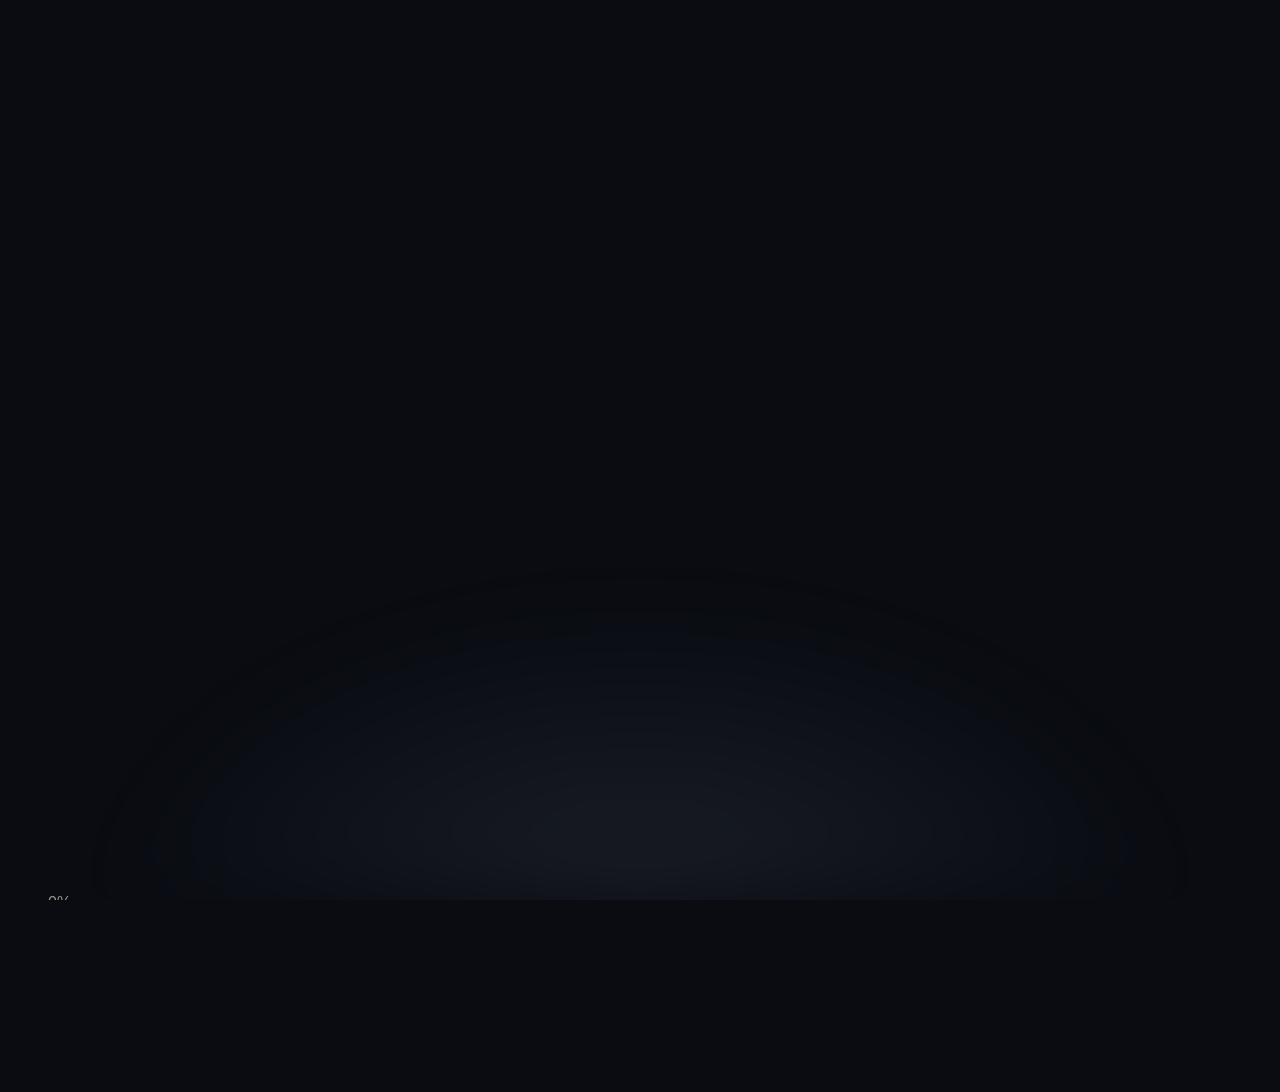
<file: scenes/scene-n1.html>
<!DOCTYPE html>
<html lang="zh">
<head>
  <meta charset="UTF-8" />
  <meta name="viewport" content="width=device-width, initial-scale=1.0" />
  <title>智能体规范发布</title>
  <link rel="stylesheet" href="../tesla-news.css" />
</head>
<body>
<div data-composition-id="scene-n1" data-width="1080" data-height="1920">

  <!-- 深空背景 -->
  <div class="aurora-bg">
    <div class="glow-1"></div>
    <div class="glow-2"></div>
    <div class="glow-3"></div>
    <div class="stars-container" id="stars"></div>
    <div class="particles" id="particles"></div>
  </div>

  <div class="slide-container">
    <!-- 顶部区域 -->
    <div class="header" id="header">
      <div class="live-badge"><div class="live-dot"></div><span>财经速递</span></div>
      <div class="source">来源：工信部等三部门</div>
    </div>

    <!-- 主标题 -->
    <div class="main-title" id="main-title">
      <div class="page-title" id="page-title">智能体规范发布</div>
    </div>

    <!-- 内容区 -->
    <div class="content-area" id="content-area">

      <div class="section-block" id="section1">
        <div class="section-label">📋 事件概要</div>
        <div class="section-content">三部门联合发文，旨在规范智能体应用并鼓励创新发展，推动AI从聊天工具转向实际生产力。</div>
      </div>

      <div class="section-block" id="section2">
        <div class="section-label">💡 影响逻辑</div>
        <div class="section-content">
          <strong>直接影响：</strong>顶层设计出台，明确AI Agent发展方向。<br>
          <strong>传导路径：</strong>推动AI从对话模型向自主执行任务转型。<br>
          <strong>深层逻辑：</strong>加速AI在B端与C端实际业务场景的落地应用。
        </div>
      </div>

      <div class="section-block" id="section3">
        <div class="section-label">🏢 行业与企业</div>
        <div class="section-content">
          <span class="up">🔺 AI Agent/软件服务：</span>金山办公、金蝶公司、用友网络<br>
          <span class="up">🔺 AI应用端：</span>科大讯飞、百度<br>
          <span class="up">🔺 办公自动化：</span>同花顺、万兴科技
        </div>
      </div>
    </div>

    <!-- 页码 -->
    <div class="page-indicator" id="page-indicator">01 / 04</div>

    <!-- 进度条 -->
    <div class="progress-bar"><div class="progress-fill" id="progress-fill"></div></div>
    <div class="progress-text" id="progress-text">0%</div>

    <!-- 装饰编号 -->
    <div class="ghost-num" id="ghost-num">01</div>

    <!-- 字幕区 -->
    <div class="subtitle-area" id="subtitle-area"></div>
  </div>

</div>

<script src="../js/gsap.min.js"></script>
<script>
window.__timelines = window.__timelines || {};
var DURATION = 14.0;
var tl = gsap.timeline({ paused: true });

// 流畅口播
var WORDS = [
  { text: "三部门联合印发", start: 0.5, end: 1.3 },
  { text: "智能体发展意见", start: 1.3, end: 2.2 },
  { text: "标志着AI正式从聊天", start: 2.2, end: 3.2 },
  { text: "转向干活", start: 3.2, end: 3.8 },
  { text: "这将直接利好AI Agent、", start: 3.8, end: 5.0 },
  { text: "软件开发及办公自动化", start: 5.0, end: 6.2 },
  { text: "等行业加速落地", start: 6.2, end: 7.0 },
  { text: "顶层设计明确方向", start: 7.0, end: 8.0 },
  { text: "从对话到执行", start: 8.0, end: 8.8 },
  { text: "B端C端同时受益", start: 8.8, end: 9.6 },
  { text: "金山办公、用友网络、", start: 9.6, end: 10.8 },
  { text: "科大讯飞等", start: 10.8, end: 11.5 },
  { text: "都将迎来发展机遇", start: 11.5, end: 14.0 },
];

// 生成星星
var starsContainer = document.getElementById('stars');
for (var i = 0; i < 60; i++) {
  var s = document.createElement('div');
  s.className = 'star';
  s.style.left = Math.random() * 100 + '%';
  s.style.top = Math.random() * 100 + '%';
  s.style.animationDelay = Math.random() * 3 + 's';
  s.style.width = (2 + Math.random() * 2) + 'px';
  s.style.height = s.style.width;
  starsContainer.appendChild(s);
}

// 生成粒子
var particlesContainer = document.getElementById('particles');
for (var i = 0; i < 15; i++) {
  var p = document.createElement('div');
  p.className = 'particle';
  p.style.left = Math.random() * 100 + '%';
  p.style.top = Math.random() * 100 + '%';
  p.style.animationDelay = Math.random() * 8 + 's';
  particlesContainer.appendChild(p);
}

// 进度条
tl.to('#progress-fill', { width: '100%', duration: DURATION, ease: 'none' }, 0);
tl.to('#progress-text', { textContent: '100%', duration: DURATION, ease: 'none', snap: { textContent: 1 }, onUpdate: function() {
  document.getElementById('progress-text').style.opacity = 1;
}}, 0);

// 背景光晕
tl.fromTo('.glow-1', { opacity: 0, scale: 0.8 }, { opacity: 0.5, scale: 1, duration: 2 }, 0);
tl.fromTo('.glow-2', { opacity: 0, scale: 0.8 }, { opacity: 0.4, scale: 1, duration: 2 }, 0.3);
tl.fromTo('.star', { opacity: 0 }, { opacity: 0.8, stagger: { each: 0.03, from: 'random' }, duration: 1 }, 0.2);
tl.fromTo('.particle', { opacity: 0, y: 80 }, { opacity: 0.7, y: 0, stagger: { each: 0.08, from: 'random' }, duration: 1.5 }, 0.4);

// 顶部区域
tl.fromTo('#header', { opacity: 0, y: -30 }, { opacity: 1, y: 0, duration: 0.6, ease: 'power3.out' }, 0.3);

// 主标题 - 带模糊滑入
tl.fromTo('#page-title', { opacity: 0, y: -40, filter: 'blur(10px)' }, { opacity: 1, y: 0, filter: 'blur(0px)', duration: 1, ease: 'power3.out' }, 0.5);

// 内容块依次入场
tl.fromTo('#section1', { opacity: 0, y: 50 }, { opacity: 1, y: 0, duration: 0.8, ease: 'power3.out' }, 0.9);
tl.fromTo('#section2', { opacity: 0, y: 50 }, { opacity: 1, y: 0, duration: 0.8, ease: 'power3.out' }, 1.3);
tl.fromTo('#section3', { opacity: 0, y: 50 }, { opacity: 1, y: 0, duration: 0.8, ease: 'power3.out' }, 1.7);

// 装饰元素
tl.fromTo('#ghost-num', { opacity: 0 }, { opacity: 1, duration: 0.5 }, 0.8);
tl.fromTo('#page-indicator', { opacity: 0 }, { opacity: 1, duration: 0.5 }, 0.5);

// 字幕
var subtitleContainer = document.getElementById('subtitle-area');
WORDS.forEach(function(w) {
  var el = document.createElement('span');
  el.className = 'subtitle-word';
  el.textContent = w.text;
  el.style.opacity = '0';
  subtitleContainer.appendChild(el);
  tl.to(el, { opacity: 1, duration: 0.12, ease: 'power2.out' }, w.start);
  tl.to(el, { opacity: 0, duration: 0.15 }, w.end - 0.08);
});

window.__timelines['scene-n1'] = tl;
</script>
</body>
</html>
</file>
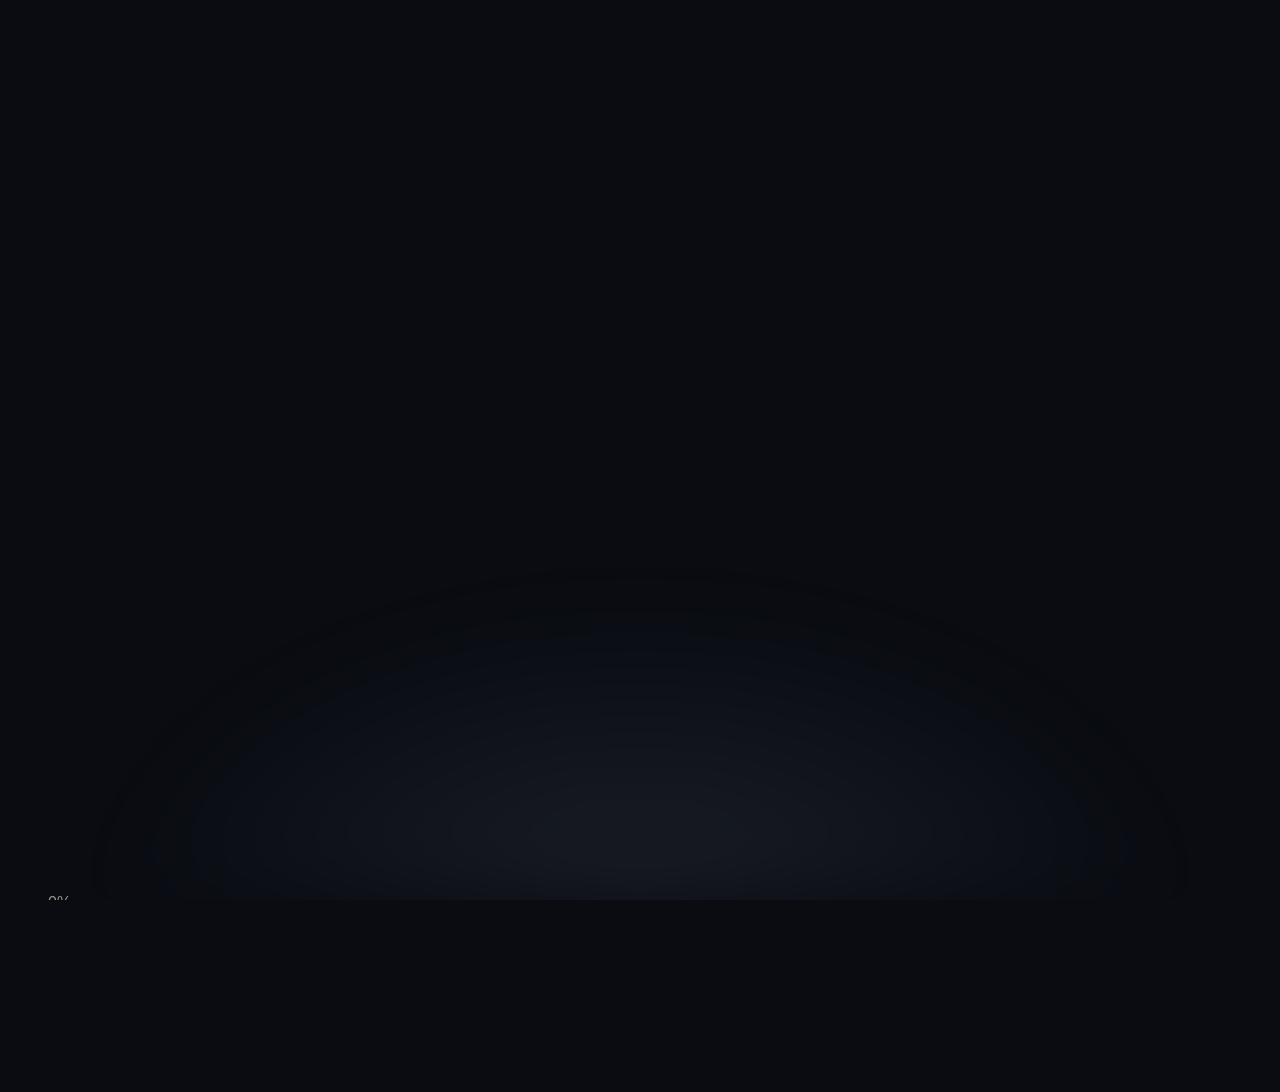
<file: scenes/scene-n2.html>
<!DOCTYPE html>
<html lang="zh">
<head>
  <meta charset="UTF-8" />
  <meta name="viewport" content="width=device-width, initial-scale=1.0" />
  <title>霍尔木兹危机升级</title>
  <link rel="stylesheet" href="../tesla-news.css" />
</head>
<body>
<div data-composition-id="scene-n2" data-width="1080" data-height="1920">

  <!-- 深空背景 -->
  <div class="aurora-bg">
    <div class="glow-1"></div>
    <div class="glow-2"></div>
    <div class="glow-3"></div>
    <div class="stars-container" id="stars"></div>
    <div class="particles" id="particles"></div>
  </div>

  <div class="slide-container">
    <!-- 顶部区域 -->
    <div class="header" id="header">
      <div class="live-badge"><div class="live-dot"></div><span>财经速递</span></div>
      <div class="source">来源：市场观察</div>
    </div>

    <!-- 主标题 -->
    <div class="main-title" id="main-title">
      <div class="page-title" id="page-title">霍尔木兹海峡危机</div>
    </div>

    <!-- 内容区 -->
    <div class="content-area" id="content-area">

      <div class="section-block" id="section1">
        <div class="section-label">📋 事件概要</div>
        <div class="section-content">美伊再度交火导致海峡危机升级，市场押注石油冲击长期化，能源价格大幅波动。</div>
      </div>

      <div class="section-block" id="section2">
        <div class="section-label">💡 影响逻辑</div>
        <div class="section-content">
          <strong>直接影响：</strong>地缘风险剧增，直接推高原油价格预期。<br>
          <strong>传导路径：</strong>能源成本上升，影响全球航运与物流成本。<br>
          <strong>深层逻辑：</strong>避险情绪升温，资金流向能源及贵金属资产。
        </div>
      </div>

      <div class="section-block" id="section3">
        <div class="section-label">🏢 行业与企业</div>
        <div class="section-content">
          <span class="up">🔺 原油上游/油服：</span>中国石油、中国石化、中海油<br>
          <span class="up">🔺 黄金贵金属：</span>山东黄金、中金黄金<br>
          <span class="down">⚠️ 航运物流：</span>中远海运、招商轮船
        </div>
      </div>
    </div>

    <!-- 页码 -->
    <div class="page-indicator" id="page-indicator">02 / 04</div>

    <!-- 进度条 -->
    <div class="progress-bar"><div class="progress-fill" id="progress-fill"></div></div>
    <div class="progress-text" id="progress-text">0%</div>

    <!-- 装饰编号 -->
    <div class="ghost-num" id="ghost-num">02</div>

    <!-- 字幕区 -->
    <div class="subtitle-area" id="subtitle-area"></div>
  </div>

</div>

<script src="../js/gsap.min.js"></script>
<script>
window.__timelines = window.__timelines || {};
var DURATION = 14.0;
var tl = gsap.timeline({ paused: true });

// 流畅口播
var WORDS = [
  { text: "霍尔木兹海峡", start: 0.5, end: 1.3 },
  { text: "地缘危机骤然升级", start: 1.3, end: 2.3 },
  { text: "市场出现NACHO交易", start: 2.3, end: 3.3 },
  { text: "原油价格预期大幅走高", start: 3.3, end: 4.3 },
  { text: "利好原油上游和油服企业", start: 4.3, end: 5.5 },
  { text: "中国石油、中海油将受益", start: 5.5, end: 6.7 },
  { text: "同时避险情绪升温", start: 6.7, end: 7.5 },
  { text: "黄金贵金属板块", start: 7.5, end: 8.3 },
  { text: "山东黄金、中金黄金", start: 8.3, end: 9.2 },
  { text: "也将受到资金关注", start: 9.2, end: 10.0 },
  { text: "但对航运物流业", start: 10.0, end: 10.8 },
  { text: "中远海运、招商轮船", start: 10.8, end: 11.8 },
  { text: "成本压力加大", start: 11.8, end: 14.0 },
];

// 生成星星
var starsContainer = document.getElementById('stars');
for (var i = 0; i < 60; i++) {
  var s = document.createElement('div');
  s.className = 'star';
  s.style.left = Math.random() * 100 + '%';
  s.style.top = Math.random() * 100 + '%';
  s.style.animationDelay = Math.random() * 3 + 's';
  s.style.width = (2 + Math.random() * 2) + 'px';
  s.style.height = s.style.width;
  starsContainer.appendChild(s);
}

// 生成粒子
var particlesContainer = document.getElementById('particles');
for (var i = 0; i < 15; i++) {
  var p = document.createElement('div');
  p.className = 'particle';
  p.style.left = Math.random() * 100 + '%';
  p.style.top = Math.random() * 100 + '%';
  p.style.animationDelay = Math.random() * 8 + 's';
  particlesContainer.appendChild(p);
}

// 进度条
tl.to('#progress-fill', { width: '100%', duration: DURATION, ease: 'none' }, 0);
tl.to('#progress-text', { textContent: '100%', duration: DURATION, ease: 'none', snap: { textContent: 1 }, onUpdate: function() {
  document.getElementById('progress-text').style.opacity = 1;
}}, 0);

// 背景光晕
tl.fromTo('.glow-1', { opacity: 0, scale: 0.8 }, { opacity: 0.5, scale: 1, duration: 2 }, 0);
tl.fromTo('.glow-2', { opacity: 0, scale: 0.8 }, { opacity: 0.4, scale: 1, duration: 2 }, 0.3);
tl.fromTo('.star', { opacity: 0 }, { opacity: 0.8, stagger: { each: 0.03, from: 'random' }, duration: 1 }, 0.2);
tl.fromTo('.particle', { opacity: 0, y: 80 }, { opacity: 0.7, y: 0, stagger: { each: 0.08, from: 'random' }, duration: 1.5 }, 0.4);

// 顶部区域
tl.fromTo('#header', { opacity: 0, y: -30 }, { opacity: 1, y: 0, duration: 0.6, ease: 'power3.out' }, 0.3);

// 主标题 - 带模糊滑入
tl.fromTo('#page-title', { opacity: 0, y: -40, filter: 'blur(10px)' }, { opacity: 1, y: 0, filter: 'blur(0px)', duration: 1, ease: 'power3.out' }, 0.5);

// 内容块依次入场
tl.fromTo('#section1', { opacity: 0, y: 50 }, { opacity: 1, y: 0, duration: 0.8, ease: 'power3.out' }, 0.9);
tl.fromTo('#section2', { opacity: 0, y: 50 }, { opacity: 1, y: 0, duration: 0.8, ease: 'power3.out' }, 1.3);
tl.fromTo('#section3', { opacity: 0, y: 50 }, { opacity: 1, y: 0, duration: 0.8, ease: 'power3.out' }, 1.7);

// 装饰元素
tl.fromTo('#ghost-num', { opacity: 0 }, { opacity: 1, duration: 0.5 }, 0.8);
tl.fromTo('#page-indicator', { opacity: 0 }, { opacity: 1, duration: 0.5 }, 0.5);

// 字幕
var subtitleContainer = document.getElementById('subtitle-area');
WORDS.forEach(function(w) {
  var el = document.createElement('span');
  el.className = 'subtitle-word';
  el.textContent = w.text;
  el.style.opacity = '0';
  subtitleContainer.appendChild(el);
  tl.to(el, { opacity: 1, duration: 0.12, ease: 'power2.out' }, w.start);
  tl.to(el, { opacity: 0, duration: 0.15 }, w.end - 0.08);
});

window.__timelines['scene-n2'] = tl;
</script>
</body>
</html>
</file>
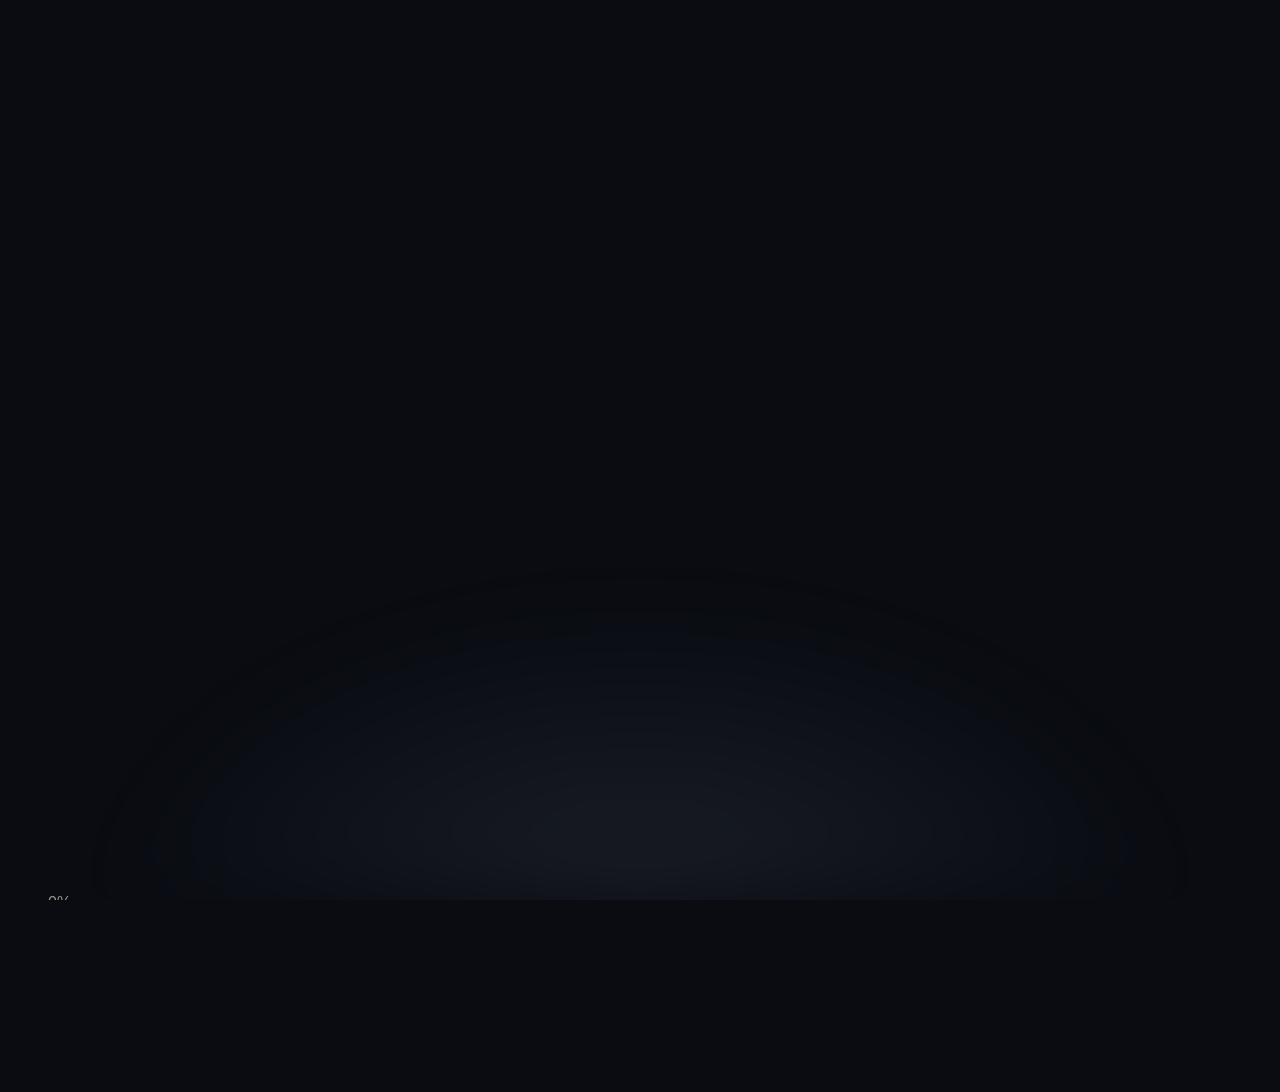
<file: scenes/scene-n3.html>
<!DOCTYPE html>
<html lang="zh">
<head>
  <meta charset="UTF-8" />
  <meta name="viewport" content="width=device-width, initial-scale=1.0" />
  <title>内存芯片紧缺</title>
  <link rel="stylesheet" href="../tesla-news.css" />
</head>
<body>
<div data-composition-id="scene-n3" data-width="1080" data-height="1920">

  <!-- 深空背景 -->
  <div class="aurora-bg">
    <div class="glow-1"></div>
    <div class="glow-2"></div>
    <div class="glow-3"></div>
    <div class="stars-container" id="stars"></div>
    <div class="particles" id="particles"></div>
  </div>

  <div class="slide-container">
    <!-- 顶部区域 -->
    <div class="header" id="header">
      <div class="live-badge"><div class="live-dot"></div><span>财经速递</span></div>
      <div class="source">来源：供应链监测</div>
    </div>

    <!-- 主标题 -->
    <div class="main-title" id="main-title">
      <div class="page-title" id="page-title">内存芯片紧缺加剧</div>
    </div>

    <!-- 内容区 -->
    <div class="content-area" id="content-area">

      <div class="section-block" id="section1">
        <div class="section-label">📋 事件概要</div>
        <div class="section-content">AI数据中心推高内存成本，导致Switch 2涨价及消费电子供应链承压，芯片短缺持续发酵。</div>
      </div>

      <div class="section-block" id="section2">
        <div class="section-label">💡 影响逻辑</div>
        <div class="section-content">
          <strong>直接影响：</strong>内存芯片价格暴涨，推高终端产品售价。<br>
          <strong>传导路径：</strong>AI需求挤出非AI领域，导致消费电子成本剧增。<br>
          <strong>深层逻辑：</strong>验证AI对存储芯片的强力拉动，带动设备升级需求。
        </div>
      </div>

      <div class="section-block" id="section3">
        <div class="section-label">🏢 行业与企业</div>
        <div class="section-content">
          <span class="up">🔺 存储芯片：</span>江波龙、兆易创新、北京君正<br>
          <span class="up">🔺 半导体设备：</span>北方华创、中微公司<br>
          <span class="down">⚠️ 消费电子供应链：</span>立讯精密、工业富联
        </div>
      </div>
    </div>

    <!-- 页码 -->
    <div class="page-indicator" id="page-indicator">03 / 04</div>

    <!-- 进度条 -->
    <div class="progress-bar"><div class="progress-fill" id="progress-fill"></div></div>
    <div class="progress-text" id="progress-text">0%</div>

    <!-- 装饰编号 -->
    <div class="ghost-num" id="ghost-num">03</div>

    <!-- 字幕区 -->
    <div class="subtitle-area" id="subtitle-area"></div>
  </div>

</div>

<script src="../js/gsap.min.js"></script>
<script>
window.__timelines = window.__timelines || {};
var DURATION = 13.0;
var tl = gsap.timeline({ paused: true });

// 流畅口播
var WORDS = [
  { text: "AI算力快速扩张", start: 0.5, end: 1.3 },
  { text: "导致内存芯片严重紧缺", start: 1.3, end: 2.3 },
  { text: "甚至引发游戏主机涨价", start: 2.3, end: 3.3 },
  { text: "这验证了AI对存储芯片", start: 3.3, end: 4.3 },
  { text: "强力拉动作用", start: 4.3, end: 5.0 },
  { text: "存储芯片企业将受益", start: 5.0, end: 6.0 },
  { text: "兆易创新、江波龙", start: 6.0, end: 7.0 },
  { text: "北方华创、中微公司", start: 7.0, end: 8.0 },
  { text: "设备需求也将增加", start: 8.0, end: 8.8 },
  { text: "但消费电子供应链", start: 8.8, end: 9.6 },
  { text: "立讯精密、工业富联", start: 9.6, end: 10.8 },
  { text: "成本压力加大", start: 10.8, end: 13.0 },
];

// 生成星星
var starsContainer = document.getElementById('stars');
for (var i = 0; i < 60; i++) {
  var s = document.createElement('div');
  s.className = 'star';
  s.style.left = Math.random() * 100 + '%';
  s.style.top = Math.random() * 100 + '%';
  s.style.animationDelay = Math.random() * 3 + 's';
  s.style.width = (2 + Math.random() * 2) + 'px';
  s.style.height = s.style.width;
  starsContainer.appendChild(s);
}

// 生成粒子
var particlesContainer = document.getElementById('particles');
for (var i = 0; i < 15; i++) {
  var p = document.createElement('div');
  p.className = 'particle';
  p.style.left = Math.random() * 100 + '%';
  p.style.top = Math.random() * 100 + '%';
  p.style.animationDelay = Math.random() * 8 + 's';
  particlesContainer.appendChild(p);
}

// 进度条
tl.to('#progress-fill', { width: '100%', duration: DURATION, ease: 'none' }, 0);
tl.to('#progress-text', { textContent: '100%', duration: DURATION, ease: 'none', snap: { textContent: 1 }, onUpdate: function() {
  document.getElementById('progress-text').style.opacity = 1;
}}, 0);

// 背景光晕
tl.fromTo('.glow-1', { opacity: 0, scale: 0.8 }, { opacity: 0.5, scale: 1, duration: 2 }, 0);
tl.fromTo('.glow-2', { opacity: 0, scale: 0.8 }, { opacity: 0.4, scale: 1, duration: 2 }, 0.3);
tl.fromTo('.star', { opacity: 0 }, { opacity: 0.8, stagger: { each: 0.03, from: 'random' }, duration: 1 }, 0.2);
tl.fromTo('.particle', { opacity: 0, y: 80 }, { opacity: 0.7, y: 0, stagger: { each: 0.08, from: 'random' }, duration: 1.5 }, 0.4);

// 顶部区域
tl.fromTo('#header', { opacity: 0, y: -30 }, { opacity: 1, y: 0, duration: 0.6, ease: 'power3.out' }, 0.3);

// 主标题 - 带模糊滑入
tl.fromTo('#page-title', { opacity: 0, y: -40, filter: 'blur(10px)' }, { opacity: 1, y: 0, filter: 'blur(0px)', duration: 1, ease: 'power3.out' }, 0.5);

// 内容块依次入场
tl.fromTo('#section1', { opacity: 0, y: 50 }, { opacity: 1, y: 0, duration: 0.8, ease: 'power3.out' }, 0.9);
tl.fromTo('#section2', { opacity: 0, y: 50 }, { opacity: 1, y: 0, duration: 0.8, ease: 'power3.out' }, 1.3);
tl.fromTo('#section3', { opacity: 0, y: 50 }, { opacity: 1, y: 0, duration: 0.8, ease: 'power3.out' }, 1.7);

// 装饰元素
tl.fromTo('#ghost-num', { opacity: 0 }, { opacity: 1, duration: 0.5 }, 0.8);
tl.fromTo('#page-indicator', { opacity: 0 }, { opacity: 1, duration: 0.5 }, 0.5);

// 字幕
var subtitleContainer = document.getElementById('subtitle-area');
WORDS.forEach(function(w) {
  var el = document.createElement('span');
  el.className = 'subtitle-word';
  el.textContent = w.text;
  el.style.opacity = '0';
  subtitleContainer.appendChild(el);
  tl.to(el, { opacity: 1, duration: 0.12, ease: 'power2.out' }, w.start);
  tl.to(el, { opacity: 0, duration: 0.15 }, w.end - 0.08);
});

window.__timelines['scene-n3'] = tl;
</script>
</body>
</html>
</file>
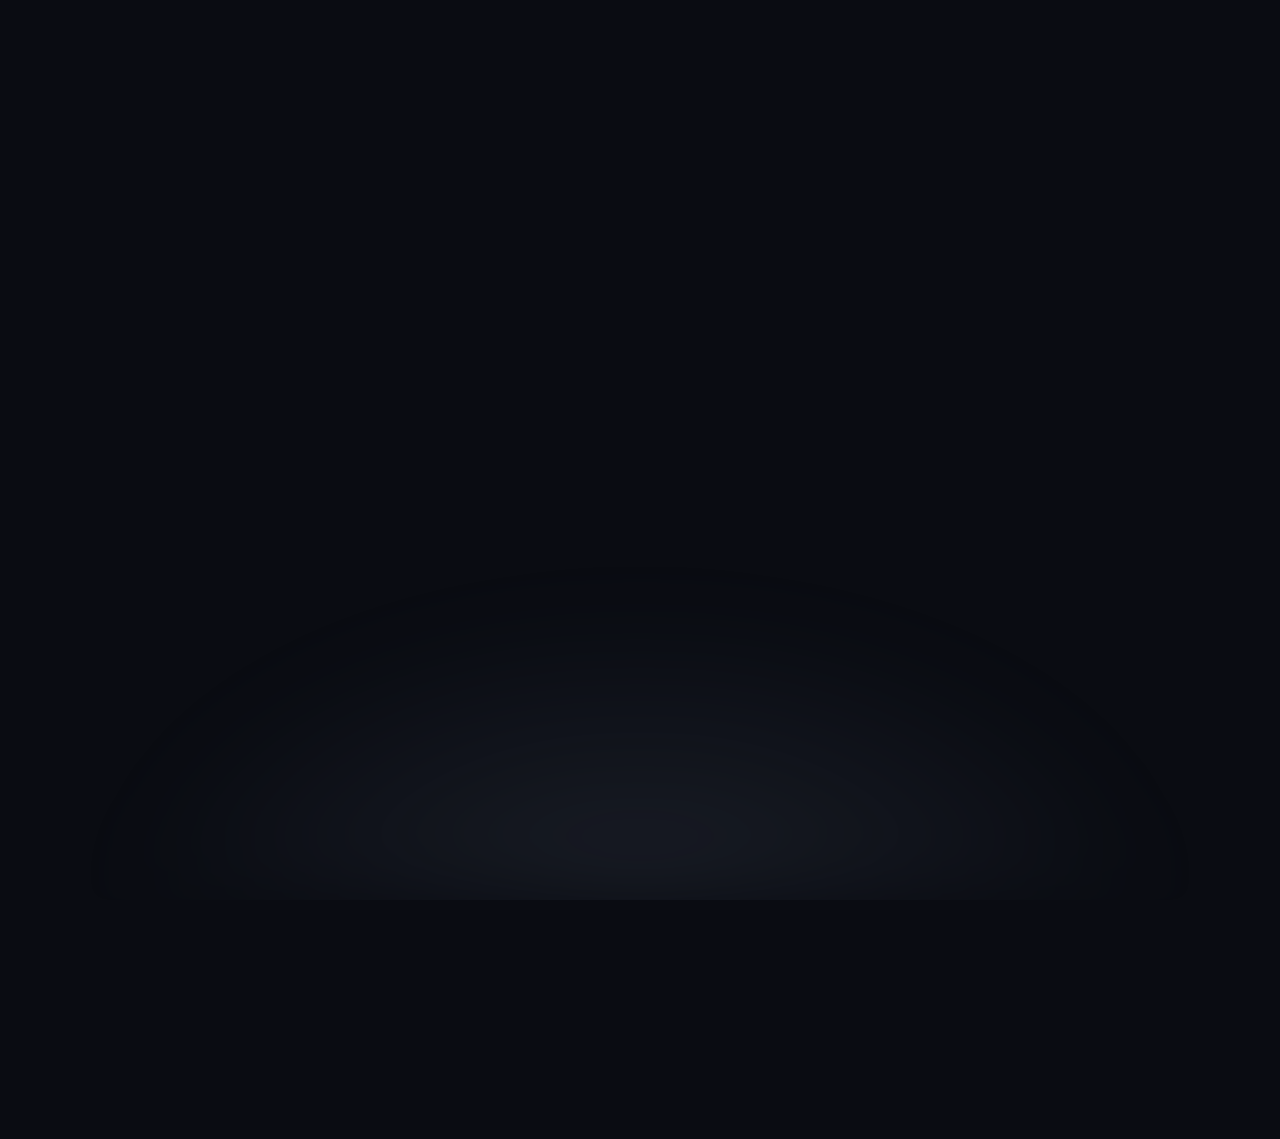
<file: scenes/scene-n4.html>
<!DOCTYPE html>
<html lang="zh">
<head>
  <meta charset="UTF-8" />
  <meta name="viewport" content="width=device-width, initial-scale=1.0" />
  <title>具身智能下半场</title>
  <link rel="stylesheet" href="../tesla-news.css" />
</head>
<body>
<div data-composition-id="scene-n4" data-width="1080" data-height="1920">

  <!-- 深空背景 -->
  <div class="aurora-bg">
    <div class="glow-1"></div>
    <div class="glow-2"></div>
    <div class="glow-3"></div>
    <div class="stars-container" id="stars"></div>
    <div class="particles" id="particles"></div>
  </div>

  <div class="slide-container">
    <!-- 顶部区域 -->
    <div class="header" id="header">
      <div class="live-badge"><div class="live-dot"></div><span>财经速递</span></div>
      <div class="source">来源：权威机构</div>
    </div>

    <!-- 主标题 -->
    <div class="main-title" id="main-title">
      <div class="page-title" id="page-title">具身智能下半场</div>
    </div>

    <!-- 内容区 -->
    <div class="content-area" id="content-area">

      <div class="section-block" id="section1">
        <div class="section-label">📋 事件概要</div>
        <div class="section-content">管理层对具身智能未来3-5年趋势进行预判，强调商业闭环的重要性，推动从技术验证走向实际应用。</div>
      </div>

      <div class="section-block" id="section2">
        <div class="section-label">💡 影响逻辑</div>
        <div class="section-content">
          <strong>直接影响：</strong>顶级机构定义趋势，引导市场资金关注方向。<br>
          <strong>传导路径：</strong>研发重心从"能走"转向"能干活"的实用场景。<br>
          <strong>深层逻辑：</strong>驱动精密零部件国产化，加速人形机器人量产落地。
        </div>
      </div>

      <div class="section-block" id="section3">
        <div class="section-label">🏢 行业与企业</div>
        <div class="section-content">
          <span class="up">🔺 人形机器人：</span>三花智控、拓普集团<br>
          <span class="up">🔺 灵巧手/传感器：</span>柯力测控、汉威科技<br>
          <span class="up">🔺 减速器：</span>绿的谐波、中大力德
        </div>
      </div>
    </div>

    <!-- 页码 -->
    <div class="page-indicator" id="page-indicator">04 / 04</div>

    <!-- 进度条 -->
    <div class="progress-bar"><div class="progress-fill" id="progress-fill"></div></div>
    <div class="progress-text" id="progress-text">0%</div>

    <!-- 装饰编号 -->
    <div class="ghost-num" id="ghost-num">04</div>

    <!-- 字幕区 -->
    <div class="subtitle-area" id="subtitle-area"></div>
  </div>

</div>

<script src="../js/gsap.min.js"></script>
<script>
window.__timelines = window.__timelines || {};
var DURATION = 14.0;
var tl = gsap.timeline({ paused: true });

// 流畅口播 - 最后一条
var WORDS = [
  { text: "权威机构对具身智能", start: 0.5, end: 1.5 },
  { text: "下半场做出趋势预判", start: 1.5, end: 2.5 },
  { text: "强调商业化闭环重要性", start: 2.5, end: 3.7 },
  { text: "从技术验证走向应用", start: 3.7, end: 4.7 },
  { text: "人形机器人将加速发展", start: 4.7, end: 5.7 },
  { text: "三花智控、拓普集团", start: 5.7, end: 6.7 },
  { text: "率先受益", start: 6.7, end: 7.3 },
  { text: "灵巧手、传感器", start: 7.3, end: 8.1 },
  { text: "减速器等核心零部件", start: 8.1, end: 9.1 },
  { text: "绿的谐波、中大力德", start: 9.1, end: 10.3 },
  { text: "也将迎来发展机遇", start: 10.3, end: 11.3 },
  { text: "请持续关注鑫观点", start: 11.3, end: 12.3 },
  { text: "明天再见", start: 12.3, end: 14.0 },
];

// 生成星星
var starsContainer = document.getElementById('stars');
for (var i = 0; i < 60; i++) {
  var s = document.createElement('div');
  s.className = 'star';
  s.style.left = Math.random() * 100 + '%';
  s.style.top = Math.random() * 100 + '%';
  s.style.animationDelay = Math.random() * 3 + 's';
  s.style.width = (2 + Math.random() * 2) + 'px';
  s.style.height = s.style.width;
  starsContainer.appendChild(s);
}

// 生成粒子
var particlesContainer = document.getElementById('particles');
for (var i = 0; i < 15; i++) {
  var p = document.createElement('div');
  p.className = 'particle';
  p.style.left = Math.random() * 100 + '%';
  p.style.top = Math.random() * 100 + '%';
  p.style.animationDelay = Math.random() * 8 + 's';
  particlesContainer.appendChild(p);
}

// 进度条
tl.to('#progress-fill', { width: '100%', duration: DURATION, ease: 'none' }, 0);
tl.to('#progress-text', { textContent: '100%', duration: DURATION, ease: 'none', snap: { textContent: 1 }, onUpdate: function() {
  document.getElementById('progress-text').style.opacity = 1;
}}, 0);

// 背景光晕
tl.fromTo('.glow-1', { opacity: 0, scale: 0.8 }, { opacity: 0.5, scale: 1, duration: 2 }, 0);
tl.fromTo('.glow-2', { opacity: 0, scale: 0.8 }, { opacity: 0.4, scale: 1, duration: 2 }, 0.3);
tl.fromTo('.star', { opacity: 0 }, { opacity: 0.8, stagger: { each: 0.03, from: 'random' }, duration: 1 }, 0.2);
tl.fromTo('.particle', { opacity: 0, y: 80 }, { opacity: 0.7, y: 0, stagger: { each: 0.08, from: 'random' }, duration: 1.5 }, 0.4);

// 顶部区域
tl.fromTo('#header', { opacity: 0, y: -30 }, { opacity: 1, y: 0, duration: 0.6, ease: 'power3.out' }, 0.3);

// 主标题 - 带模糊滑入
tl.fromTo('#page-title', { opacity: 0, y: -40, filter: 'blur(10px)' }, { opacity: 1, y: 0, filter: 'blur(0px)', duration: 1, ease: 'power3.out' }, 0.5);

// 内容块依次入场
tl.fromTo('#section1', { opacity: 0, y: 50 }, { opacity: 1, y: 0, duration: 0.8, ease: 'power3.out' }, 0.9);
tl.fromTo('#section2', { opacity: 0, y: 50 }, { opacity: 1, y: 0, duration: 0.8, ease: 'power3.out' }, 1.3);
tl.fromTo('#section3', { opacity: 0, y: 50 }, { opacity: 1, y: 0, duration: 0.8, ease: 'power3.out' }, 1.7);

// 装饰元素
tl.fromTo('#ghost-num', { opacity: 0 }, { opacity: 1, duration: 0.5 }, 0.8);
tl.fromTo('#page-indicator', { opacity: 0 }, { opacity: 1, duration: 0.5 }, 0.5);

// 字幕
var subtitleContainer = document.getElementById('subtitle-area');
WORDS.forEach(function(w) {
  var el = document.createElement('span');
  el.className = 'subtitle-word';
  el.textContent = w.text;
  el.style.opacity = '0';
  subtitleContainer.appendChild(el);
  tl.to(el, { opacity: 1, duration: 0.12, ease: 'power2.out' }, w.start);
  tl.to(el, { opacity: 0, duration: 0.15 }, w.end - 0.08);
});

window.__timelines['scene-n4'] = tl;
</script>
</body>
</html>
</file>
<file: tesla-news.css>
/* ================================================
   鑫观点市场前瞻 - 高级深空主题
   配色：深炭蓝 + 琥珀金 + 银白星光
   ================================================ */

* {
  margin: 0;
  padding: 0;
  box-sizing: border-box;
}

:root {
  --bg-deep: #0A0C12;
  --bg-surface: #12151E;
  --amber: #C9A962;
  --amber-bright: #E8C878;
  --amber-glow: rgba(201, 169, 98, 0.3);
  --purple-soft: #8B9DC3;
  --purple-glow: rgba(139, 157, 195, 0.2);
  --star-white: #E8ECF4;
  --text-primary: #F5F2EC;
  --text-muted: #9A9590;
  --glass-bg: rgba(18, 21, 30, 0.85);
  --glass-border: rgba(201, 169, 98, 0.15);
}

html, body {
  width: 100%;
  height: 100%;
  overflow: hidden;
  background: var(--bg-deep);
  font-family: -apple-system, BlinkMacSystemFont, "PingFang SC", "Microsoft YaHei", sans-serif;
  color: var(--text-primary);
}

/* ===== 高级深空背景 ===== */
.aurora-bg {
  position: absolute;
  inset: 0;
  background: var(--bg-deep);
  overflow: hidden;
}

/* 顶部淡紫光晕 */
.glow-1 {
  position: absolute;
  top: -20%;
  left: -10%;
  width: 80%;
  height: 60%;
  background: radial-gradient(ellipse at center, rgba(139, 157, 195, 0.25) 0%, transparent 70%);
  filter: blur(60px);
  animation: float1 12s ease-in-out infinite;
}

/* 右侧琥珀光晕 */
.glow-2 {
  position: absolute;
  top: 10%;
  right: -15%;
  width: 60%;
  height: 50%;
  background: radial-gradient(ellipse at center, rgba(201, 169, 98, 0.2) 0%, transparent 65%);
  filter: blur(50px);
  animation: float2 15s ease-in-out infinite;
}

/* 底部柔和光 */
.glow-3 {
  position: absolute;
  bottom: 0;
  left: 50%;
  transform: translateX(-50%);
  width: 100%;
  height: 40%;
  background: radial-gradient(ellipse at bottom, rgba(139, 157, 195, 0.12) 0%, transparent 60%);
  filter: blur(40px);
}

@keyframes float1 {
  0%, 100% { transform: translate(0, 0) scale(1); }
  50% { transform: translate(30px, 20px) scale(1.05); }
}

@keyframes float2 {
  0%, 100% { transform: translate(0, 0) scale(1); }
  50% { transform: translate(-20px, 30px) scale(1.03); }
}

/* ===== 高级银白星光 ===== */
.stars-container {
  position: absolute;
  inset: 0;
}

.star {
  position: absolute;
  background: var(--star-white);
  border-radius: 50%;
  opacity: 0;
  animation: twinkle 4s ease-in-out infinite;
}

@keyframes twinkle {
  0%, 100% { opacity: 0.2; transform: scale(1); }
  50% { opacity: 0.9; transform: scale(1.2); }
}

/* 漂浮粒子 */
.particles {
  position: absolute;
  inset: 0;
}

.particle {
  position: absolute;
  width: 3px;
  height: 3px;
  background: linear-gradient(135deg, var(--amber) 0%, var(--purple-soft) 100%);
  border-radius: 50%;
  opacity: 0;
  animation: floatUp 10s ease-in-out infinite;
}

@keyframes floatUp {
  0% { opacity: 0; transform: translateY(0); }
  10% { opacity: 0.6; }
  90% { opacity: 0.6; }
  100% { opacity: 0; transform: translateY(-150px); }
}

/* ===== 主容器 ===== */
.slide-container {
  position: relative;
  width: 100%;
  height: 100%;
  padding: 60px 48px;
  display: flex;
  flex-direction: column;
  z-index: 10;
}

/* ===== 顶部区域 ===== */
.header {
  display: flex;
  justify-content: space-between;
  align-items: center;
  margin-bottom: 40px;
}

.live-badge {
  display: flex;
  align-items: center;
  gap: 10px;
  padding: 10px 20px;
  background: var(--glass-bg);
  border: 1px solid var(--glass-border);
  border-radius: 30px;
  backdrop-filter: blur(20px);
  font-size: 22px;
  font-weight: 500;
  letter-spacing: 2px;
}

.live-dot {
  width: 10px;
  height: 10px;
  background: #FF4D4F;
  border-radius: 50%;
  animation: pulse 1.5s ease-in-out infinite;
}

@keyframes pulse {
  0%, 100% { opacity: 1; box-shadow: 0 0 0 0 rgba(255, 77, 79, 0.4); }
  50% { opacity: 0.8; box-shadow: 0 0 0 8px rgba(255, 77, 79, 0); }
}

.source {
  font-size: 18px;
  color: var(--text-muted);
  letter-spacing: 1px;
}

/* ===== 主标题 ===== */
.main-title {
  margin-bottom: 48px;
}

.page-title {
  font-size: 72px;
  font-weight: 700;
  letter-spacing: 8px;
  background: linear-gradient(135deg, var(--amber-bright) 0%, var(--amber) 50%, var(--text-primary) 100%);
  -webkit-background-clip: text;
  -webkit-text-fill-color: transparent;
  background-clip: text;
  line-height: 1.2;
}

/* ===== 内容区 ===== */
.content-area {
  flex: 1;
  display: flex;
  flex-direction: column;
  gap: 28px;
}

.section-block {
  background: var(--glass-bg);
  border: 1px solid var(--glass-border);
  border-radius: 20px;
  padding: 32px 36px;
  backdrop-filter: blur(24px);
}

.section-label {
  font-size: 24px;
  font-weight: 600;
  color: var(--amber);
  margin-bottom: 16px;
  letter-spacing: 2px;
}

.section-content {
  font-size: 26px;
  line-height: 1.8;
  color: var(--text-primary);
}

.section-content strong {
  color: var(--amber-bright);
  font-weight: 600;
}

.up {
  color: #7DD3A8;
}

.down {
  color: #E88B8B;
}

/* ===== 底部装饰 ===== */
.page-indicator {
  position: absolute;
  bottom: 200px;
  right: 48px;
  font-size: 20px;
  color: var(--text-muted);
  letter-spacing: 3px;
}

.progress-bar {
  position: absolute;
  bottom: 140px;
  left: 48px;
  right: 48px;
  height: 4px;
  background: rgba(255, 255, 255, 0.1);
  border-radius: 2px;
  overflow: hidden;
}

.progress-fill {
  height: 100%;
  width: 0%;
  background: linear-gradient(90deg, var(--amber) 0%, var(--amber-bright) 100%);
  border-radius: 2px;
}

.progress-text {
  position: absolute;
  bottom: 160px;
  left: 48px;
  font-size: 16px;
  color: var(--text-muted);
}

.ghost-num {
  position: absolute;
  bottom: -20px;
  right: -20px;
  font-size: 200px;
  font-weight: 900;
  color: rgba(201, 169, 98, 0.04);
  letter-spacing: -10px;
  pointer-events: none;
  user-select: none;
}

/* ===== 字幕 ===== */
.subtitle-area {
  position: absolute;
  bottom: 60px;
  left: 0;
  right: 0;
  text-align: center;
  display: flex;
  justify-content: center;
  gap: 8px;
  flex-wrap: wrap;
  padding: 0 48px;
}

.subtitle-word {
  font-size: 28px;
  color: var(--text-primary);
  text-shadow: 0 2px 20px rgba(0, 0, 0, 0.8);
  letter-spacing: 2px;
}

/* ===== 开场页特殊样式 ===== */
.title-container {
  flex: 1;
  display: flex;
  flex-direction: column;
  justify-content: center;
  align-items: center;
  text-align: center;
  gap: 24px;
}

#title-date {
  font-size: 28px;
  color: var(--purple-soft);
  letter-spacing: 6px;
}

#title-main {
  font-size: 80px;
  font-weight: 800;
  letter-spacing: 12px;
  background: linear-gradient(135deg, var(--amber-bright) 0%, var(--amber) 40%, var(--text-primary) 100%);
  -webkit-background-clip: text;
  -webkit-text-fill-color: transparent;
  background-clip: text;
}

#title-separator {
  width: 120px;
  height: 3px;
  background: linear-gradient(90deg, transparent 0%, var(--amber) 50%, transparent 100%);
  border-radius: 2px;
}

#title-sub {
  font-size: 32px;
  color: var(--text-muted);
  letter-spacing: 8px;
}
</file>
